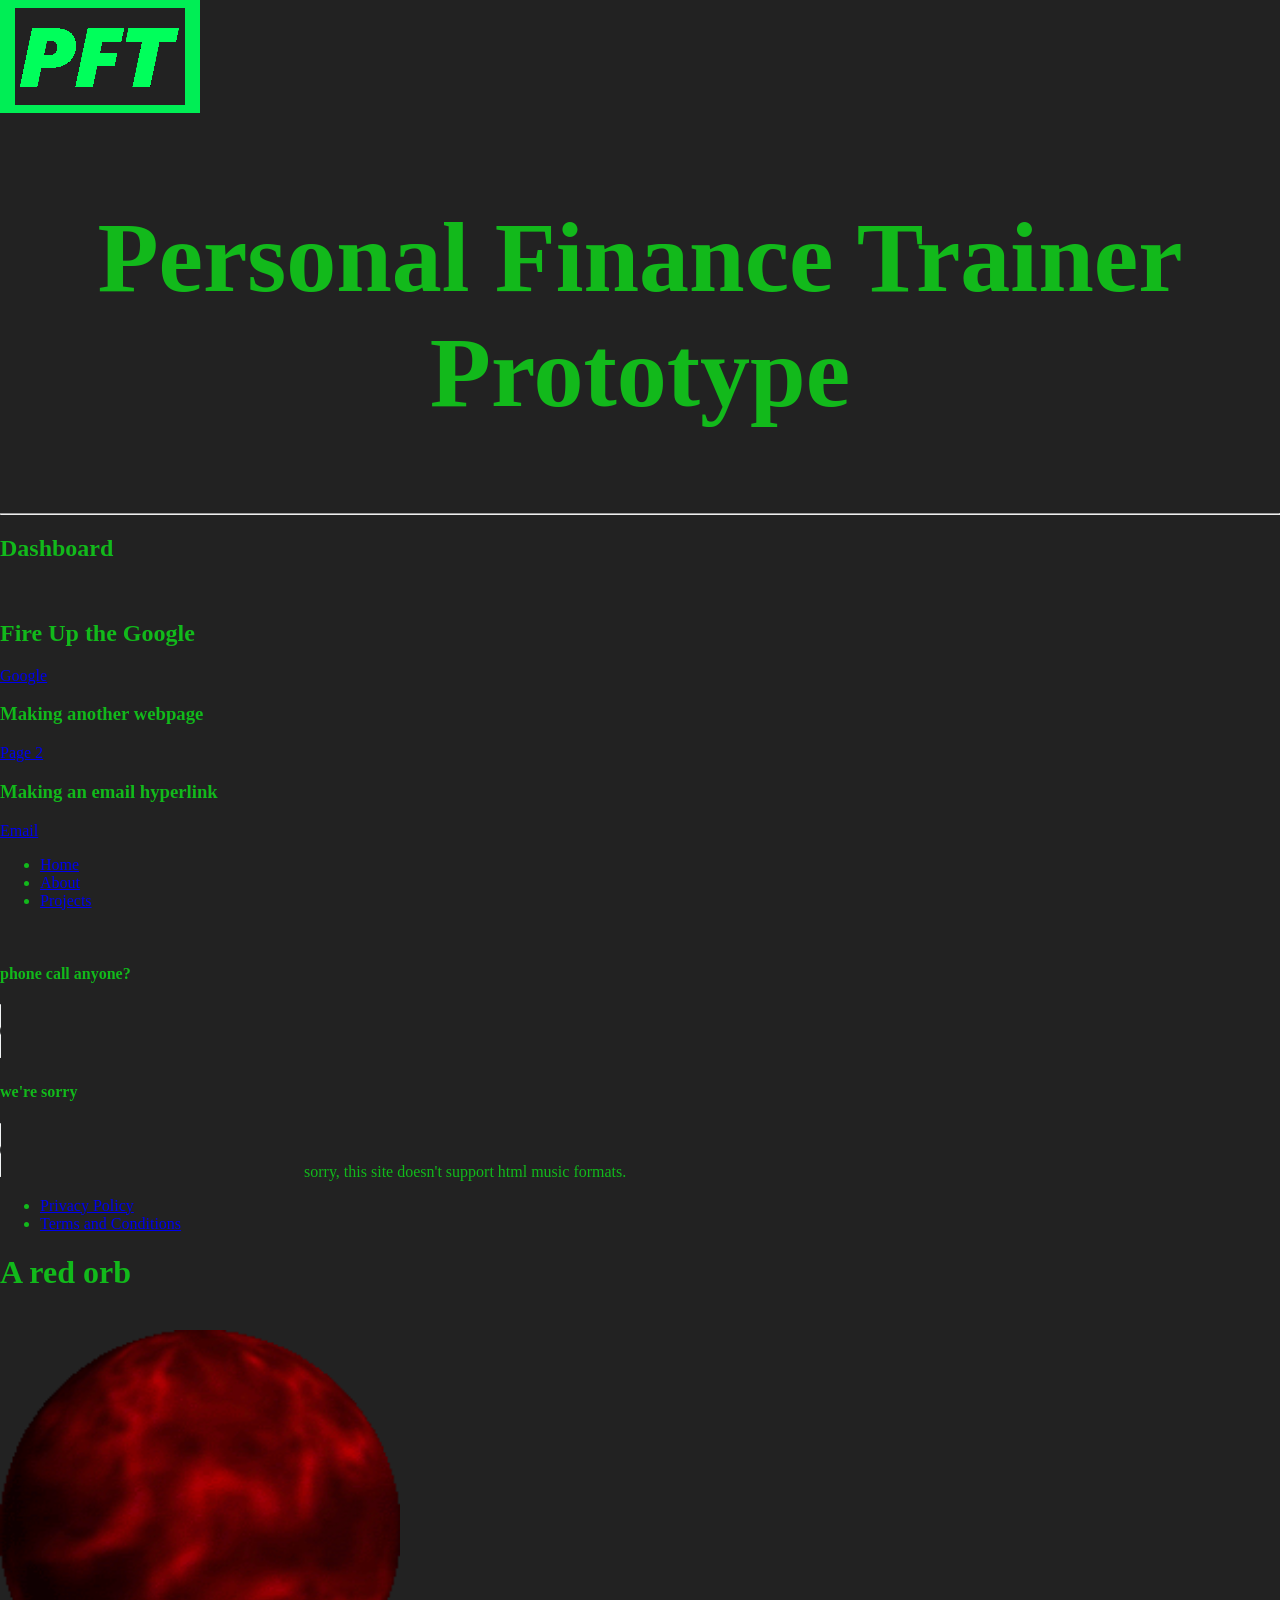
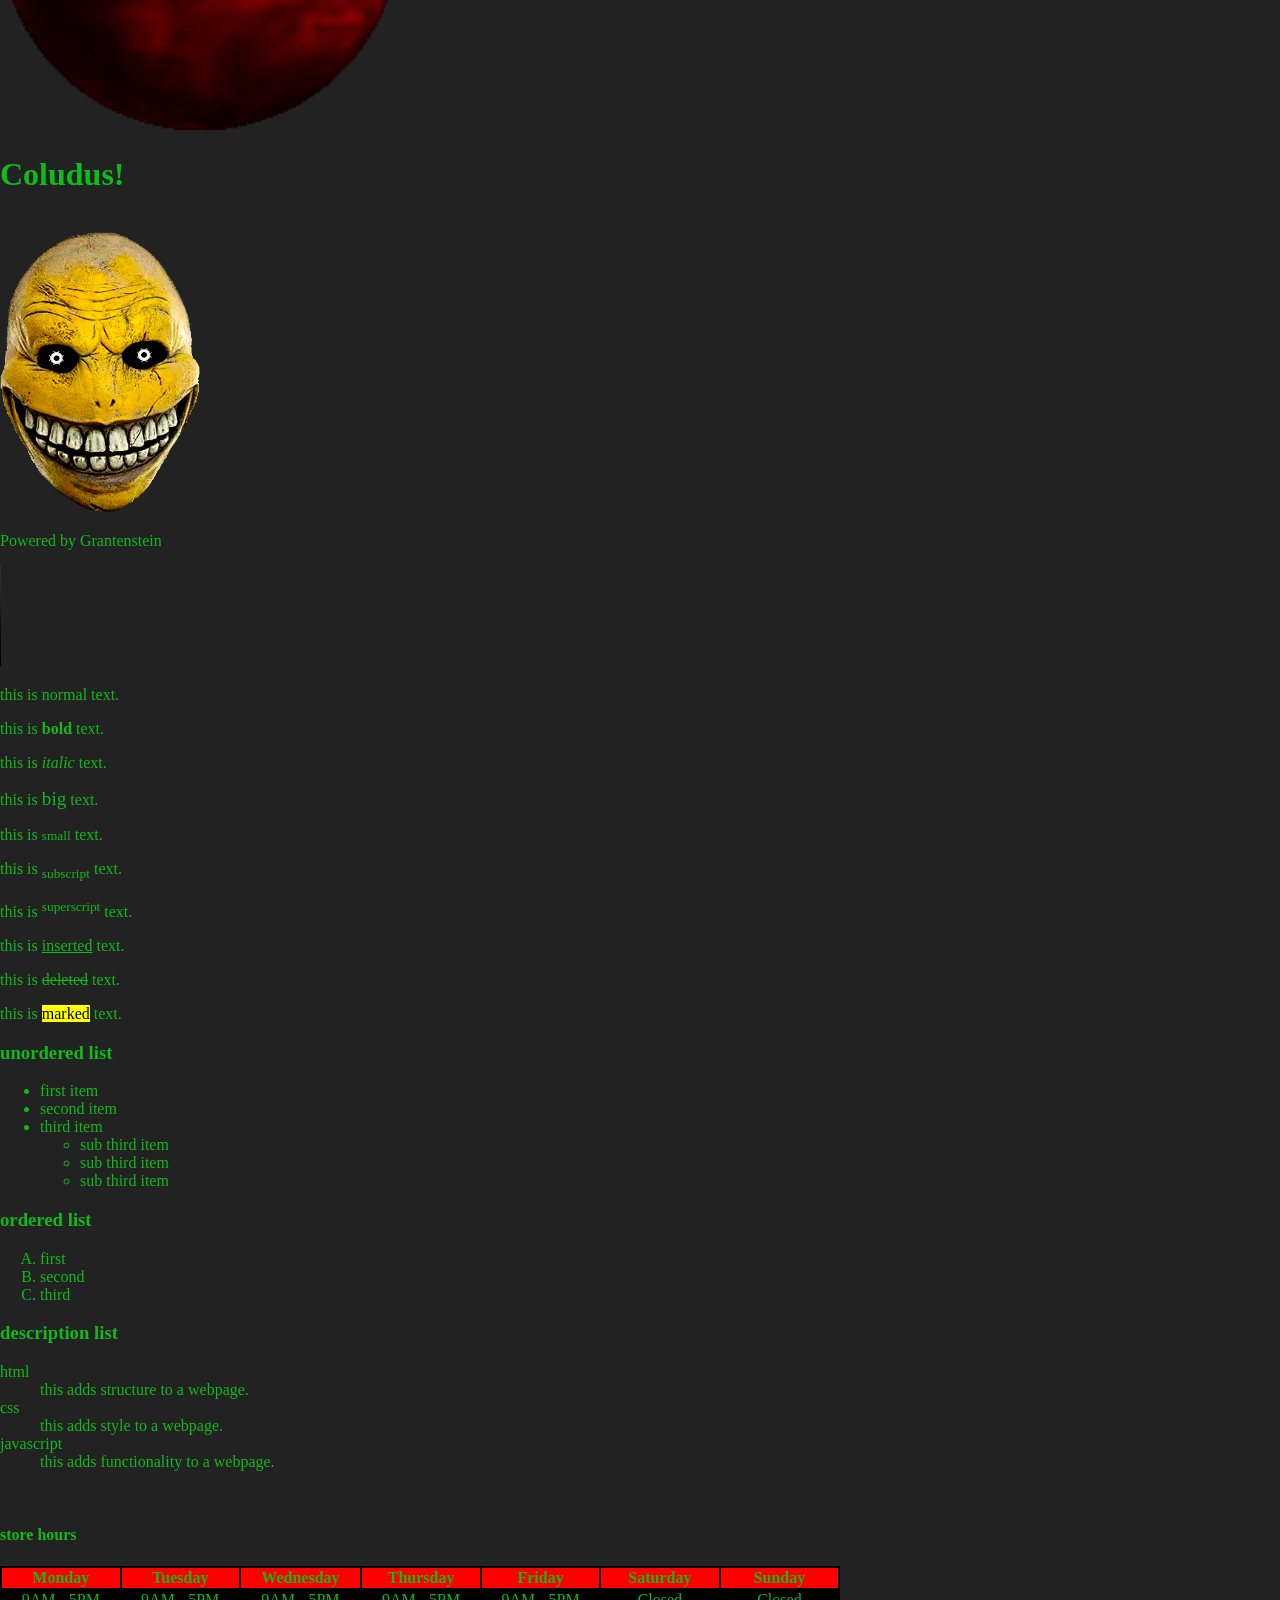
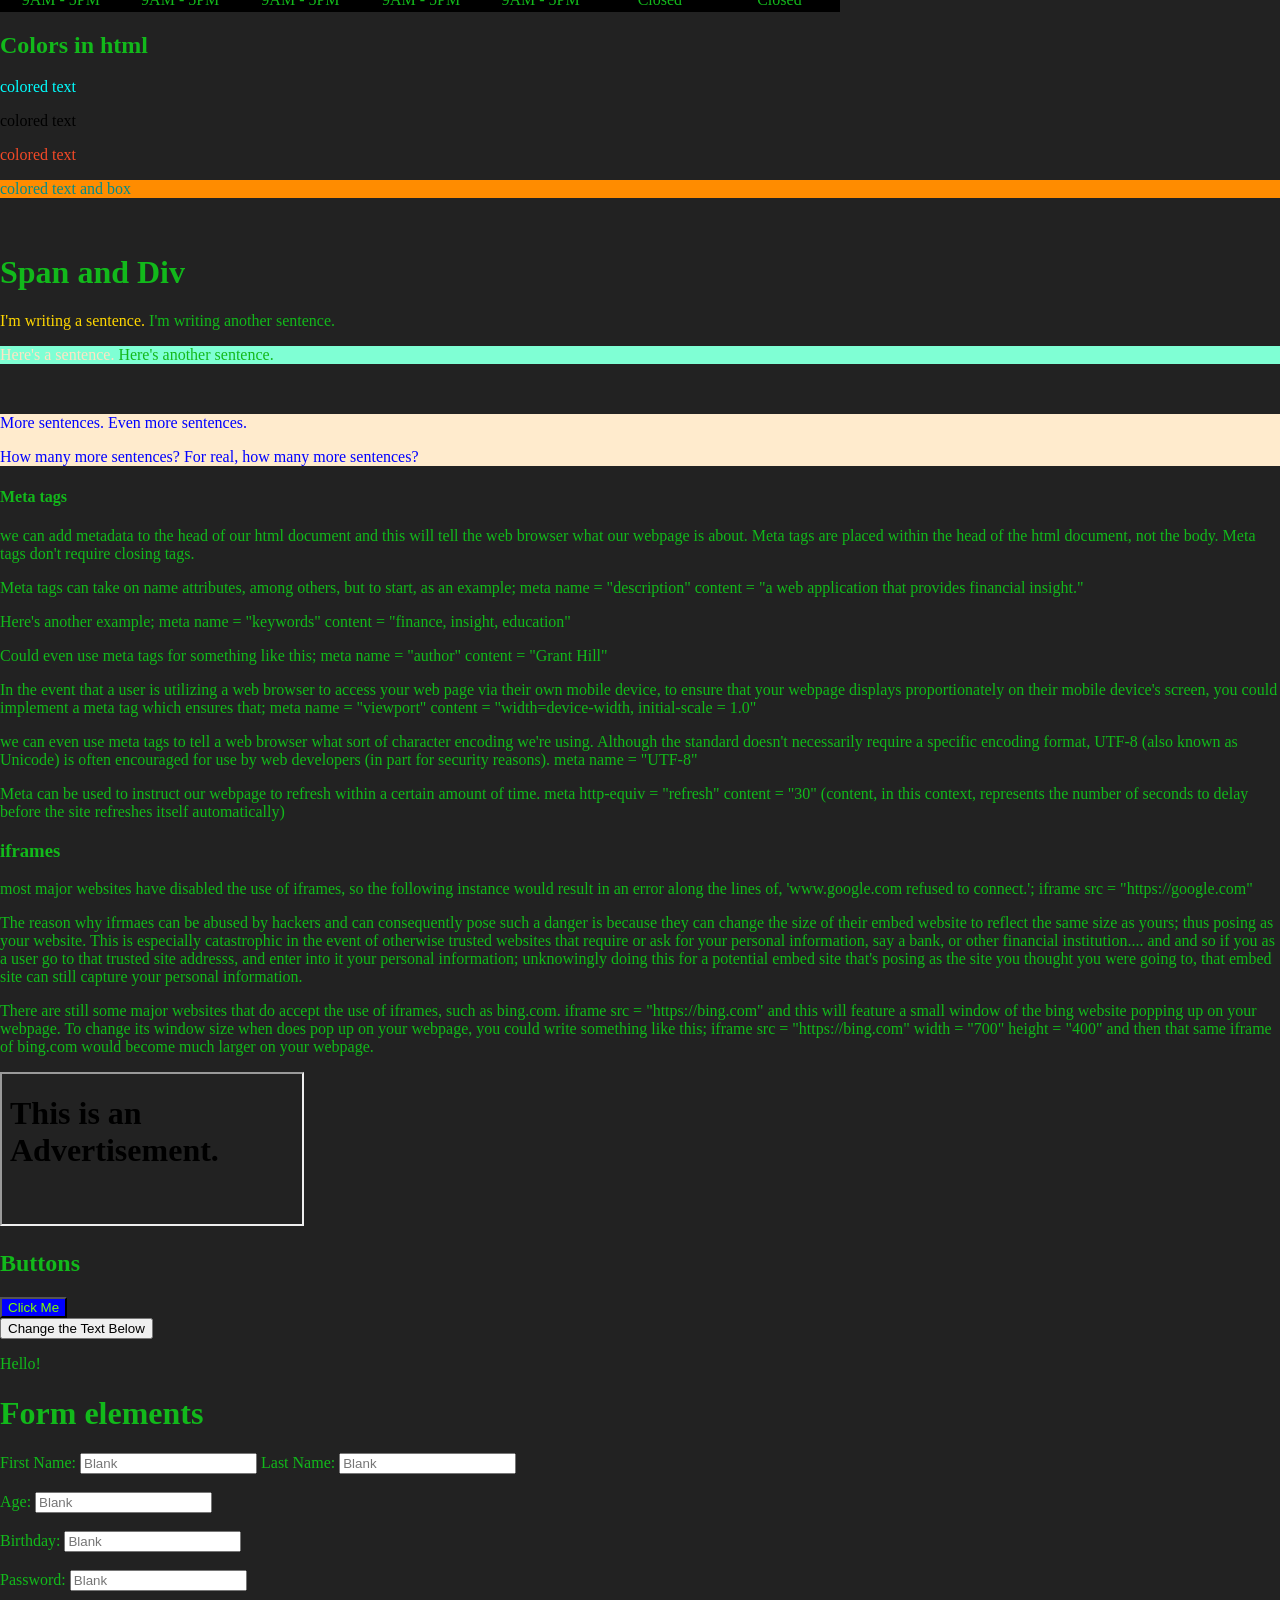
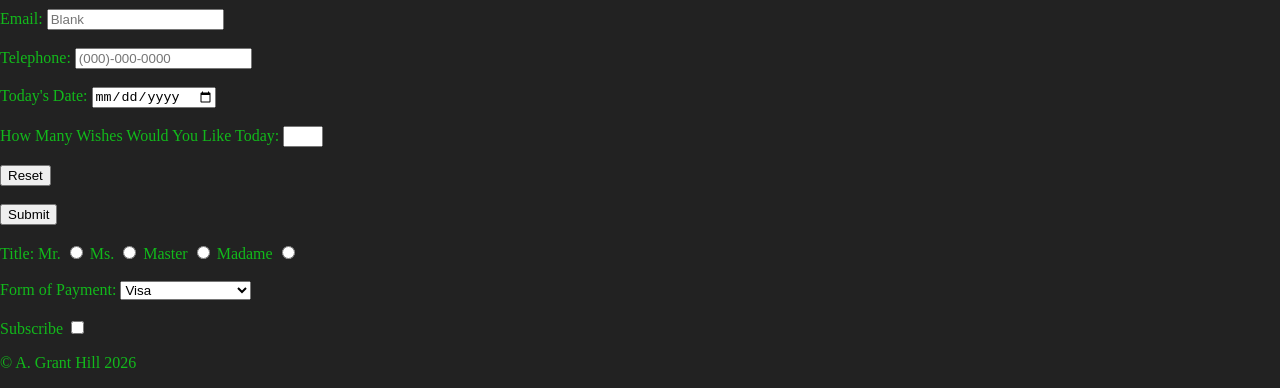
<file: index.html>
<!DOCTYPE html><!--this is a standard sort of user directive that ensures the website is interpreted as a standard html format.... not having this coded here could mean that the website is misinterpreted for something else.-->
<html lang="en"><!--always need to start and end the entire scope of your html code with html in angled brackets, like this <html></html>. This tag represents the root of an html document (webpage) and all other elements are nested within it.-->
  <head><!--this defines what your website is or what it's called; represents information about a webpage, though it won't display on the webpage itself. This is what will display on the browser tab containing your webpage.-->
    <meta charset="utf-8" /><!--every single character or phrase contained within the angle brackets <> represents what are known as tags. Tags define elements, which are essentially the content contained within tags.-->
    <meta name="viewport" content="width=device-width, initial-scale=1" /><!--html can be considered as the backbone of web development; it serves as the structure and content for all webpage design.-->
    <title>Final Project #01</title><!--it's good practice to title all html based documents as 'index.html' because when a connection is made to a website containing a URL without a specific file mentioned in it, a browser might default to such a file name as index.html, and this also serves as what's known as a landing page for your webpage.... the first page you come across when accessing a web address.-->
    <link rel="stylesheet" href="./index.css" /><!--by placing your cursor over any tag in an html document, it will tell you briefly what its definition is.-->
  </head><!--html is defined as a markup language because it utilizes tags to define the structure and presentation of how content is presented on web pages. It has also been suggested that html is not considered to be a programming language because it does not posses any logic, nor can it execute any computations. It is declarative, meaning it describes what the content is, not how to process it.-->

    <main>
      <section><!--src stands for source attribute.--><!--could actually write the following line of code just as src="./images/PFTLB02.png" without the first avatar part.-->
        <img id="avatar" src="./images/PFTLB02.png"/><!--when adding custom made image files into your local directory, make sure they don't contain any symbols in the name, or else html will not load the image properly.-->
        <center><h1 style = "font-size: 100px;">Personal Finance Trainer Prototype</h1></center><!--centers the header.--><!--makes font much bigger, since h1 is the largest predefined font size.--><!--changed title of project to finance from financial.... sounded like it had too many adjectives.-->
        <hr><!--this is known as a horizontal rule element, and it adds a line that stretches across or webpage. No end tag needed for this tag.-->
        
          <h1>Dashboard</h1>
          <br><!--use this tag to make a break or line space. No end tag needed for this tag.-->
          <h2>Fire Up the Google</h2>
          <a href = "https://google.com" target = _self title = "This takes you to Google."><!--to make a basic hyperlink, use the a tag, then the href pointer to list the site address, then target to determine where to display the linked site address (URL) [in this case, _self displays it at the bottom left corner of the page], and then title also to write in a description of where the link takes you.-->
          Google<!--this is exactly what the hyperlink will display as on the webpage.-->
          </a>
          <br>
            <h3>Making another webpage</h3><!--because the page2.html document is located inside of the same directory as my main webpage, all that's needed to locate it is just its file name. Otherwise, if it's inside of o another directory,  you'll have to preempt the file name with the name of the directory which it's located in, then followed by a /, then the file name.-->
            <a href = "page2.html" target = _self title = "This takes you to page 2."><!--make sure that any href string or address contains no spaces, or else it will not register as a hyperlink on the website.-->
            Page 2<!--because the href has to both site the address of the next page and what it's called; it makes sense to just ensure that the name of the html document inside of your directory matches the site address, so as to not cause unnnecessary errors.-->
            </a>
          <br>
            <h3>Making an email hyperlink</h3>
            <a href = "mailto:grant.softwareenigeering@gmail.com" target = _self title = "This allows you to email me.">
              Email
            </a>
        </section>
    
    </main>

    <body><!--this represents a section of what you want displayed on your webpage.-->
    <header>
      <nav>
        <ul>
          <li class= "d-inline">
            <a class= "nav-Link" href="/">Home</a>
          </li>
          <li class= "d-inline">
            <a class= "nav-Link" href="/about">About</a>
          </li>
          <li class= "d-inline">
            <a class= "nav-Link" href="/projects">Projects</a>
          </li>
        </ul>
      </nav>
      <br>
      <h4>phone call anyone?</h4>
        <audio controls src = "sounds/CGV01.mp3"></audio><!--audio element; needs controls at minimum.--><!--never mind, you can write this without the controls Boolean attribute.-->
      <h4>we're sorry</h4>
        <audio controls autoplay muted loop src = "sounds/CGV02.mp3"></audio><!--muted audio element that starts playing as soon as the site is loaded and remains on repeat.-->
       sorry, this site doesn't support html music formats.<!--refer back to the tutorial to see how to create back up audio files in case others don't work.-->
    </header>

    

    <footer>
      <nav>
        <ul><!--unordered list-->
          <li class= "d-inline">
            <a class= "nav-Link" href="/privacy">Privacy Policy</a>
          </li>
          <li class= "d-inline">
            <a class= "nav-Link" href="/terms">Terms and Conditions</a>
          </li>
        </ul>
      </nav>

      <div>
        <h1>A red orb</h1>
          <br>
        <img src = "images/BSP1A00.png" height = 400 alt = "This is a giant red orb." title = "red orb"/><!--scales the image equally between the x and y axis, since width is never mentioned.-->
          <br>
        <h1>Coludus!</h1>
          <br>
          <a href = "https://doomwiki.org/wiki/Entryway"><!--turn an image into a hyperlink.-->
            <img src = "images/COL1A00.png" height = 280 width = 200 title = "Coludus"/>
          </a>
        <p>Powered by Grantenstein</p><!--accepted video formats are mp4, ogg, and WebM.-->
          <video controls autoplay muted loop src = "videos/BAC012025CGF.mp4" width = 200></video><!--modify the height or width of the posted video file in the event it's playing, but you can't see anything. This one was too large, but when I shrunk it down, it worked.-->
        <p>this is normal text.</p>
        <p>this is <b>bold</b> text.</p>
        <p>this is <i>italic</i> text.</p>
        <p>this is <big>big</big> text.</p>
        <p>this is <small>small</small> text.</p>
        <p>this is <sub>subscript</sub> text.</p>
        <p>this is <sup>superscript</sup> text.</p>
        <p>this is <ins>inserted</ins> text.</p>
        <p>this is <del>deleted</del> text.</p>
        <p>this is <mark>marked</mark> text.</p>
        <h3>unordered list</h3><!--lists-->
        <ul>
          <li>first item</li>
          <li>second item</li>
          <li>third item</li>
            <ul><!--nested unordered list-->
              <li>sub third item</li>
              <li>sub third item</li>
              <li>sub third item</li>
            </ul>
        </ul>
        <h3>ordered list</h3>
        <ol type = "A"><!--default type is numbers.-->
          <li>first</li>
          <li>second</li>
          <li>third</li>
        </ol>
        <h3>description list</h3>
        <dl>
          <dt>html</dt>
          <dd>this adds structure to a webpage.</dd>
          <dt>css</dt>
          <dd>this adds style to a webpage.</dd>
          <dt>javascript</dt>
          <dd>this adds functionality to a webpage.</dd>
        </dl>
        <br>
        <h4>store hours</h4><!--tables-->
          <table bgcolor = "black" width = "840"><!--table tag--><!--bgcolor = background color attribute-->
          <tr bgcolor = "red"><!--table row tag--><!--make sure that the total value of the table width (above) is equal to the total sum of values of the individual widths of the table headers.-->
            <th width = "120">Monday</th><!--table header tag-->
            <th width = "120">Tuesday</th>
            <th width = "120">Wednesday</th>
            <th width = "120">Thursday</th>
            <th width = "120">Friday</th>
            <th width = "120">Saturday</th>
            <th width = "120">Sunday</th>
          </tr>
          <tr align = "center"><!--second row of table--><!--the align center makes sure that the contents of each table data box are centered.-->
            <td>9AM - 5PM</td><!--table data tag-->
            <td>9AM - 5PM</td>
            <td>9AM - 5PM</td>
            <td>9AM - 5PM</td>
            <td>9AM - 5PM</td>
            <td>Closed</td>
            <td>Closed</td>
          </tr>
          </table>

          <h2>Colors in html</h2><!--can also do <body style  = "background-color:rgb(255, 255, 255); as you would in CSS."-->
            <p style = "color:aqua">colored text</p>
            <p style = "color:rgb(0, 0, 0)">colored text</p>
            <p style = "color:#F54927">colored text</p><!--hex color picker (type in hex color picker in your browser's search bar, and a website called, htmlcolorcodes.com should pop up.... just copy and paste the hex color value of your choice from there, and paste it here.-->
            <p style = "background-color:darkorange; color:darkcyan">colored text and box</p>
          <br>

          <h1>Span and Div</h1><!--span adds markup to text or portion of a document. Div defines a division of a document.-->
            <p><span style = "color:gold">I'm writing a sentence.</span> I'm writing another sentence.</p>
            <p style = "background-color:aquamarine;"><span style = "color:bisque">Here's a sentence.</span> Here's another sentence.</p>
          <br>
          <div style = "background-color:blanchedalmond; color:blue">
              <p>More sentences. Even more sentences.</p>
              <p>How many more sentences? For real, how many more sentences?</p>
          </div><!--metadata is literally just data about other data....a set of data that describes and gives information about other data. Though, it does have function, as can be demonstrated below.-->

            <h4>Meta tags</h4><!--meta tags represent what are classified as meta elements, which define various kinds of metadata, which be expressed using the title, base, link, style, and script elements.-->
             <p>we can add metadata to the head of our html document and this will tell the web browser what our webpage is about. Meta tags are placed within the head of the html document, not the body. Meta tags don't require closing tags.</p>
             <p>Meta tags can take on name attributes, among others, but to start, as an example; meta name = "description" content = "a web application that provides financial insight." </p>
             <p>Here's another example; meta name = "keywords" content = "finance, insight, education"</p>
             <p>Could even use meta tags for something like this; meta name = "author" content = "Grant Hill"</p>
             <p>In the event that a user is utilizing a web browser to access your web page via their own mobile device, to ensure that your webpage displays proportionately on their mobile device's screen, you could implement a meta tag which ensures that; meta name = "viewport" content = "width=device-width, initial-scale = 1.0"</p>
             <P>we can even use meta tags to tell a web browser what sort of character encoding we're using. Although the standard doesn't necessarily require a specific encoding format, UTF-8 (also known as Unicode) is often encouraged for use by web developers (in part for security reasons). meta name = "UTF-8"</P>
             <p>Meta can be used to instruct our webpage to refresh within a certain amount of time. meta http-equiv = "refresh" content = "30" (content, in this context, represents the number of seconds to delay before the site refreshes itself automatically) </p>

            <h3>iframes</h3><!--an iframe is embed content from another source into an html document. A couple examples would entail advertisements, or presumably what's used in many hacking techniques. You could embed your current webpage with another webpage, or embed your current html document with another html document.-->
              <p>most major websites have disabled the use of iframes, so the following instance would result in an error along the lines of, 'www.google.com refused to connect.'; iframe src = "https://google.com"</p>
              <p>The reason why ifrmaes can be abused by hackers and can consequently pose such a danger is because they can change the size of their embed website to reflect the same size as yours; thus posing as your website. This is especially catastrophic in the event of otherwise trusted websites that require or ask for your personal information, say a bank, or other financial institution.... and and so if you as a user go to that trusted site addresss, and enter into it your personal information; unknowingly doing this for a potential embed site that's posing as the site you thought you were going to, that embed site can still capture your personal information.</p>
              <p>There are still some major websites that do accept the use of iframes, such as bing.com. iframe src = "https://bing.com" and this will feature a small window of the bing website popping up on your webpage. To change its window size when does pop up on your webpage, you could write something like this; iframe src = "https://bing.com" width = "700" height = "400" and then that same iframe of bing.com would become much larger on your webpage.</p>
              <iframe src = "Advertisement.html"></iframe>
              <!--<iframe style = "border:0" src = "Advertisement.html" width = 800 height = 600>--><!--had to copmment this line of code out because it blocked out anything else written in benenath it.-->

            <h2>Buttons</h2>
                <a href = "https://www.google.com"><!--Here, we've now turned the button below into a hyperlink, that takes users to google.com.-->
                  <button style = "background-color: blue; color:chartreuse">Click Me</button><!--Still functions just like a clickable button even though it doesn't yet do anything.-->
                </a>
              <br>
                <button onclick = "doSomething()">Change the Text Below</button>
                  <p id = "test">Hello!</p>
                    <script>/*Hey, so check this out -- we are now officially in javascript territory! Which also means that we have to use a different format of commenting out stuff, as we would should we be writing in javascript.... hence these astrixes and slashes.*/
                      function doSomething()/*Defining the method/function we're calling above in our html script.*/
                      {
                        document.getElementById("test").innerHTML = "Goodbye!";
                      }
                    </script><!--Here is where we can comment out stuff again by way of using these angled brackets.-->

            <h1>Form elements</h1>
              <form action = "submission_page.php" method = "GET"><!--like an actual form?--><!--obviously, this php page isn;t set up, so an error will result when attempting to submit anything for this webpage's form. Also; the GET method attribute is going to append your submitted data to the URL of your webpage (this will yield something like this in the user's URL browser ?fname=&lname=&age=&bday=).-->
                <label for = "fname">First Name:</label><!--Also, be advised that in terms of appending any submitted data on a form via a webpage, when utilzing GET as the method attribute for the form tag, it is considered to be insecure.... which means that while it's good for non personal information related ntions, it shpu;d never be used in the event more private information is to be collected. For that, instead use POST for the method attribute.-->
                <input type = "text" id = "fname" name = "fname" placeholder = "Blank" required><!--Actually, the GET method attribute would be ideal for a form placeholder function say when a user needs to utilize it as a search box.... like they wish to find something within your webpage.-->
                <label for = "lname">Last Name:</label>
                <input type = "text" id = "lname" name = "lname" placeholder = "Blank" required><!--the Required attribute for the input tag is a boolean, and it does exactly what it sounds like; forces the user to fill out the respective placeholder for which it has been assigned to.-->
                  <!--<br>--><!--commented this out here because it did nothing.... no spacing like it was supposed to.-->
                <div>
                  <br>
                  <label for = "age">Age:</label>
                  <input type = "text" id = "age" name = "age" placeholder = "Blank">
                </div>
                <br>
                <div><!--use the div tags in this format to breka up the label and input tags, so that they display on the webpage vertcially.-->
                  <label for = "bday">Birthday:</label>
                  <input type = "text" id = "bday" name = "bday" placeholder = "Blank">
                </div>
                <br>
                <div>
                  <label for = "Password">Password:</label>
                  <input type = "text" id = "Password" name = "Password" Placeholder = "Blank" Required maxlength = "14">
                </div>
                <br>
                <div>
                  <label for = "email">Email:</label>
                  <input type = "text" id = "email" name = "email" Placeholder = "Blank" Required>
                </div>
                <br>
                 <div>
                  <label for = "telephone">Telephone:</label>
                  <input type = "tel" id = "telephone" name = "telephone" Placeholder = "(000)-000-0000" Required>
                </div>
                <br>
                 <div>
                  <label for = "tdate">Today's Date:</label>
                  <input type = "date" id = "tdate" name = "tdate"><!--This date type attribute would have been a better way to code for the birthday input placeholder above. Also, the placeholder attribute is no longer needed here, provided the type attribute is set to date.-->
                </div>
                <br>
                 <div>
                  <label for = "wishes">How Many Wishes Would You Like Today:</label>
                  <input type = "number" id = "wishes" name = "wishes" Min = "0" Max = "9" Value = "?"><!--for the value attribute here, I think it expectsd anumber, and in this case, it would act as a placeholder, unless the user changes it. Anything other than a number assigned to the value attribute results in a blank placeholder anyway, but also using a placeholder attribute for an input that uses a number type attribute is futile.-->
                </div>
                <br>
                <div>
                  <input type = "Reset">
                </div>
                <br>
                <div>
                  <input type = "Submit"><!--this, on its own, doesn;t necessarily do anything.... because we haven't given it a designated place to submit to. So, we'll need to add attributes to the beginnning form tag that can help to direct another webpage where whatever's been filled out can be submitted to.-->
                </div>
                <br>
                <div>
                  <label for = "title">Title:</label><!--not sure what the for label does here, since there's no id?-->

                  <label for = "Mr.">Mr.</label><!--when crafting a for attribute for the label tag, ensure that its corresponding input tag has its id attribute matching with it.-->
                  <input type = "radio" id = "Mr." name = "title" value = "Mr."><!--without the name attribute here in the input tag, the user would be able select all of these options because they aren't classified as being part of the same group.... but when we set each input's name attribute to the same notion, title, in this case.... then they are all now part of the same group, where only one can be selected.-->
                  <label for = "Ms.">Ms.</label>
                  <input type = "radio" id = "Ms." name = "title" value = "Ms."><!--the radio input type here refers to sort of button that can be clicked on and marked as a choice.-->
                  <label for = "Master">Master</label>
                  <input type = "radio" id = "Master" name = "title" value = "Master"><!--I'm guessing that by asserting the value of each of these inputs as what their respective labels suggest, that when a user selects one, and then hits the suubmit buton, that this value is what would get submitted, since the label itself is just what's displayed on the webpage, not necessarily the data describing what it is.-->
                  <label for = "Madame">Madame</label>
                  <input type = "radio" id = "Madame" name = "title" value = "Madame"><!--by doing this extra step of writing in the for and id attributes for each of these tag sets, the user can actually just click on the title listed next to each corresponding radio button to make the same sleection, as if they were to have pressed on the radio button itself.-->
                </div>
                <br>
                <div>
                  <label for = "Payment">Form of Payment:</label>
                  <select id = "Payment" name = "Payment"><!--This is a dropdown menu setup. Without giving it any options, it just appears as a blank dropdown box.-->
                    <option value = "visa">Visa</option>
                    <option value = "mastercard">Mastercard</option>
                    <option value = "american express">American Express</option>
                    <option value = "discover">Discover</option>
                  </select>
                </div>
                <br>
                <div>
                  <label for = "subscribe">Subscribe</label>
                  <input id = "subscribe" type = "checkbox">
                </div>
              </form>
          <p>&copy; A. Grant Hill 2026</p>
      </div>
    </footer>
  </body>
</html>
</file>
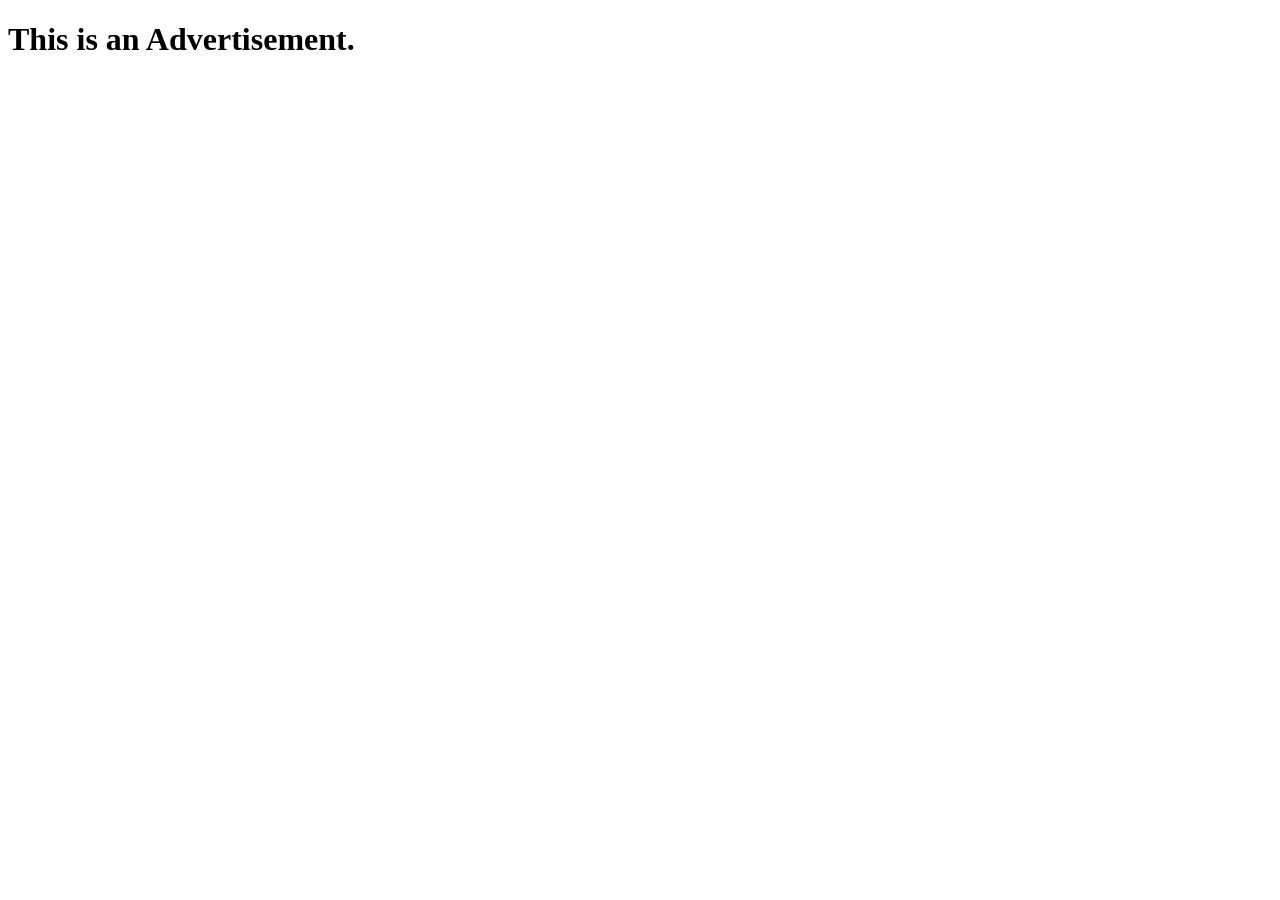
<file: Advertisement.html>
<!DOCTYPE html>
<html lang="en">
<head>
    <meta charset="UTF-8">
    <meta name="viewport" content="width=device-width, initial-scale=1.0">
    <title>Document</title>
</head>
<body>
    <h1>This is an Advertisement.</h1>
</body>
</html>
</file>
<file: index.css>
body
{
    margin: 0;
    background-color: #222222;
    color: #12b91b;
}
</file>
